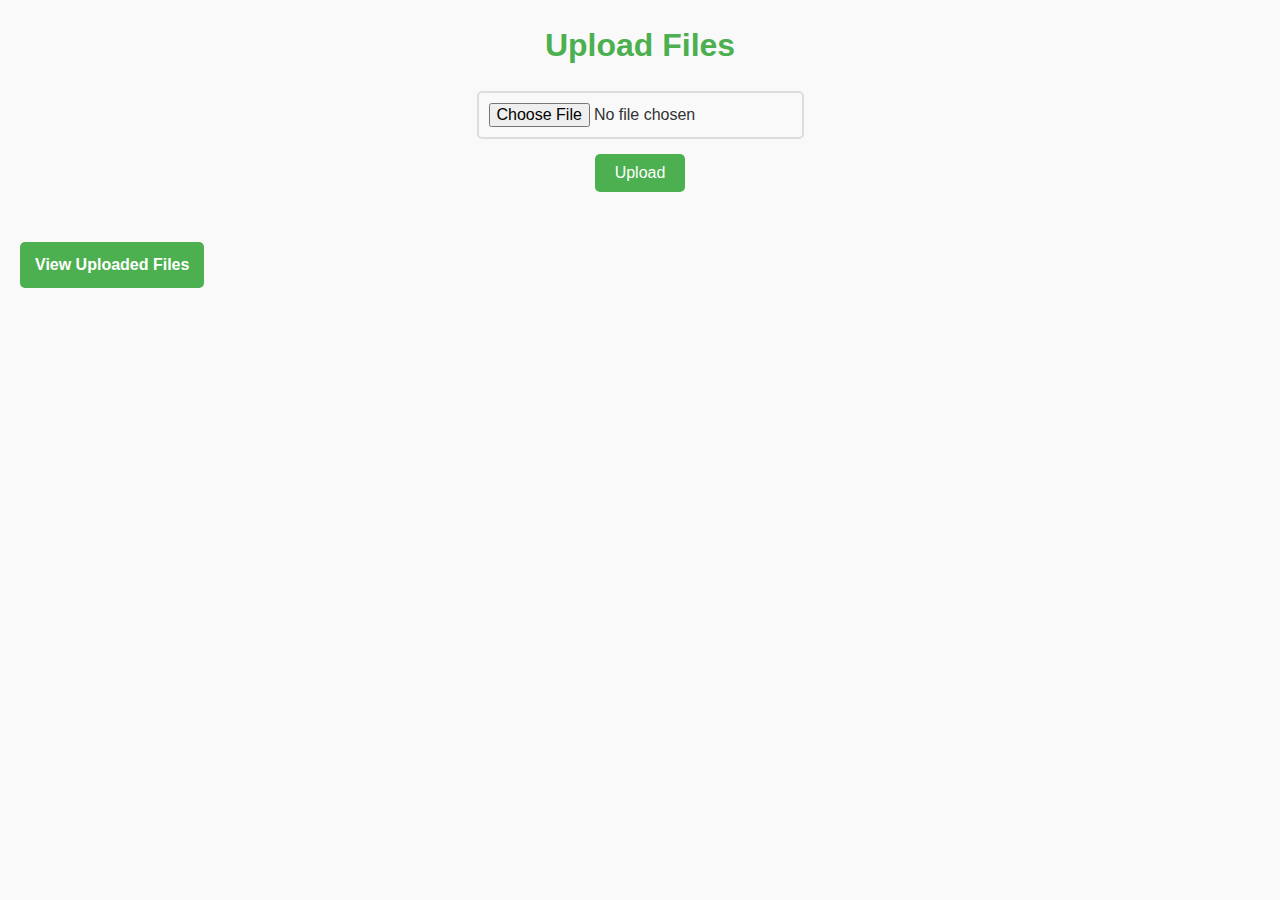
<file: templates/index.html>
<!DOCTYPE html>
<html lang="en">
<head>
    <meta charset="UTF-8">
    <meta name="viewport" content="width=device-width, initial-scale=1.0">
    <title>File Storage</title>
    <link rel="stylesheet" href="/static/style.css">
</head>
<body>
    <h1>Upload Files</h1>
    <form action="/upload" method="post" enctype="multipart/form-data">
        <input type="file" name="file" required>
        <button type="submit">Upload</button>
    </form>
    <a href="/uploads">View Uploaded Files</a>
</body>
</html>
</file>
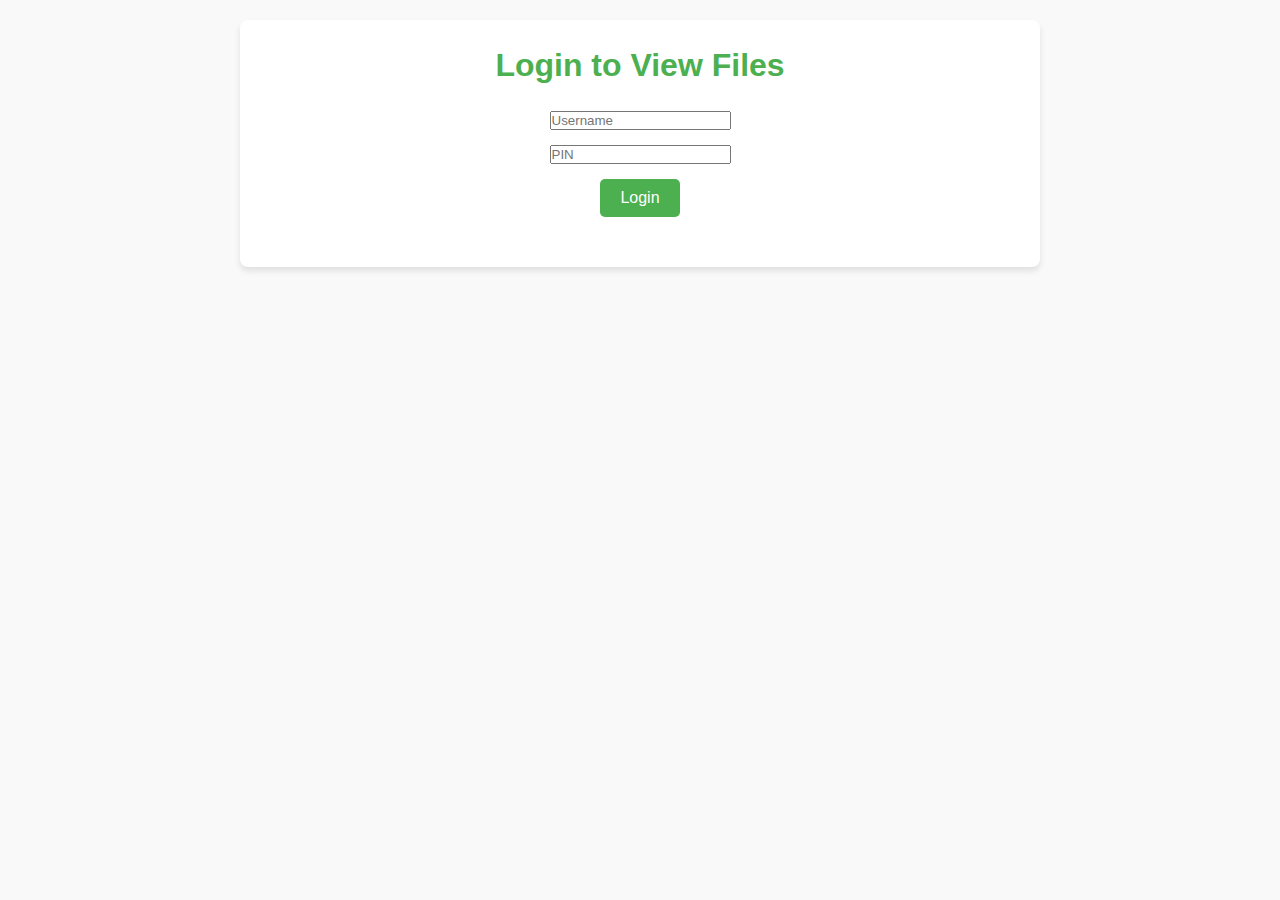
<file: templates/auth.html>
<!DOCTYPE html>
<html lang="en">
<head>
    <meta charset="UTF-8">
    <meta name="viewport" content="width=device-width, initial-scale=1.0">
    <title>Authentication</title>
    <link rel="stylesheet" href="/static/style.css">
</head>
<body>
    <div class="container">
        <h1>Login to View Files</h1>
        <form action="/auth" method="post">
            <input type="text" name="username" placeholder="Username" required>
            <input type="password" name="pin" placeholder="PIN" required>
            <button type="submit">Login</button>
        </form>
    </div>
</body>
</html>
</file>
<file: static/style.css>
/* General Reset */
* {
    margin: 0;
    padding: 0;
    box-sizing: border-box;
}

body {
    font-family: 'Roboto', sans-serif;
    background-color: #f9f9f9;
    color: #333;
    line-height: 1.6;
    padding: 20px;
}

/* Container */
.container {
    max-width: 800px;
    margin: 0 auto;
    background: #fff;
    border-radius: 8px;
    box-shadow: 0 4px 6px rgba(0, 0, 0, 0.1);
    padding: 20px;
    overflow: hidden;
}

/* Header */
h1 {
    font-size: 2rem;
    color: #4CAF50;
    margin-bottom: 20px;
    text-align: center;
}

/* Links */
a {
    display: inline-block;
    margin-top: 20px;
    padding: 10px 15px;
    text-decoration: none;
    font-weight: bold;
    color: #fff;
    background: #4CAF50;
    border-radius: 5px;
    transition: background 0.3s;
}

a:hover {
    background: #45a049;
}

/* File Upload Form */
form {
    display: flex;
    flex-direction: column;
    align-items: center;
    gap: 15px;
    margin-bottom: 30px;
}

form input[type="file"] {
    font-size: 1rem;
    padding: 10px;
    border: 2px solid #ddd;
    border-radius: 5px;
    background: #f9f9f9;
    cursor: pointer;
    transition: border-color 0.3s;
}

form input[type="file"]:hover {
    border-color: #4CAF50;
}

form button {
    background: #4CAF50;
    color: #fff;
    border: none;
    padding: 10px 20px;
    font-size: 1rem;
    border-radius: 5px;
    cursor: pointer;
    transition: background 0.3s;
}

form button:hover {
    background: #45a049;
}

/* Uploaded Files List */
ul {
    list-style: none;
    margin-top: 20px;
    padding: 0;
}

ul li {
    background: #f4f4f4;
    margin-bottom: 10px;
    padding: 10px 15px;
    border-radius: 5px;
    box-shadow: 0 2px 4px rgba(0, 0, 0, 0.1);
    display: flex;
    justify-content: space-between;
    align-items: center;
}

ul li a {
    color: #4CAF50;
    text-decoration: none;
    font-weight: bold;
    transition: color 0.3s;
}

ul li a:hover {
    color: #388E3C;
}

.delete-btn {
    background: none;
    border: none;
    color: #e74c3c;
    font-size: 1.2rem;
    cursor: pointer;
    transition: color 0.3s;
}

.delete-btn:hover {
    color: #c0392b;
}

/* Flash Message Styles */
.flash {
    text-align: center;
    font-size: 1rem;
    padding: 10px 15px;
    border-radius: 5px;
    margin-bottom: 20px;
}

.flash.success {
    color: #fff;
    background-color: #4CAF50;
}

.flash.error {
    color: #fff;
    background-color: #e74c3c;
}

/* Footer */
footer {
    margin-top: 20px;
    text-align: center;
    font-size: 0.9rem;
    color: #777;
}
</file>
